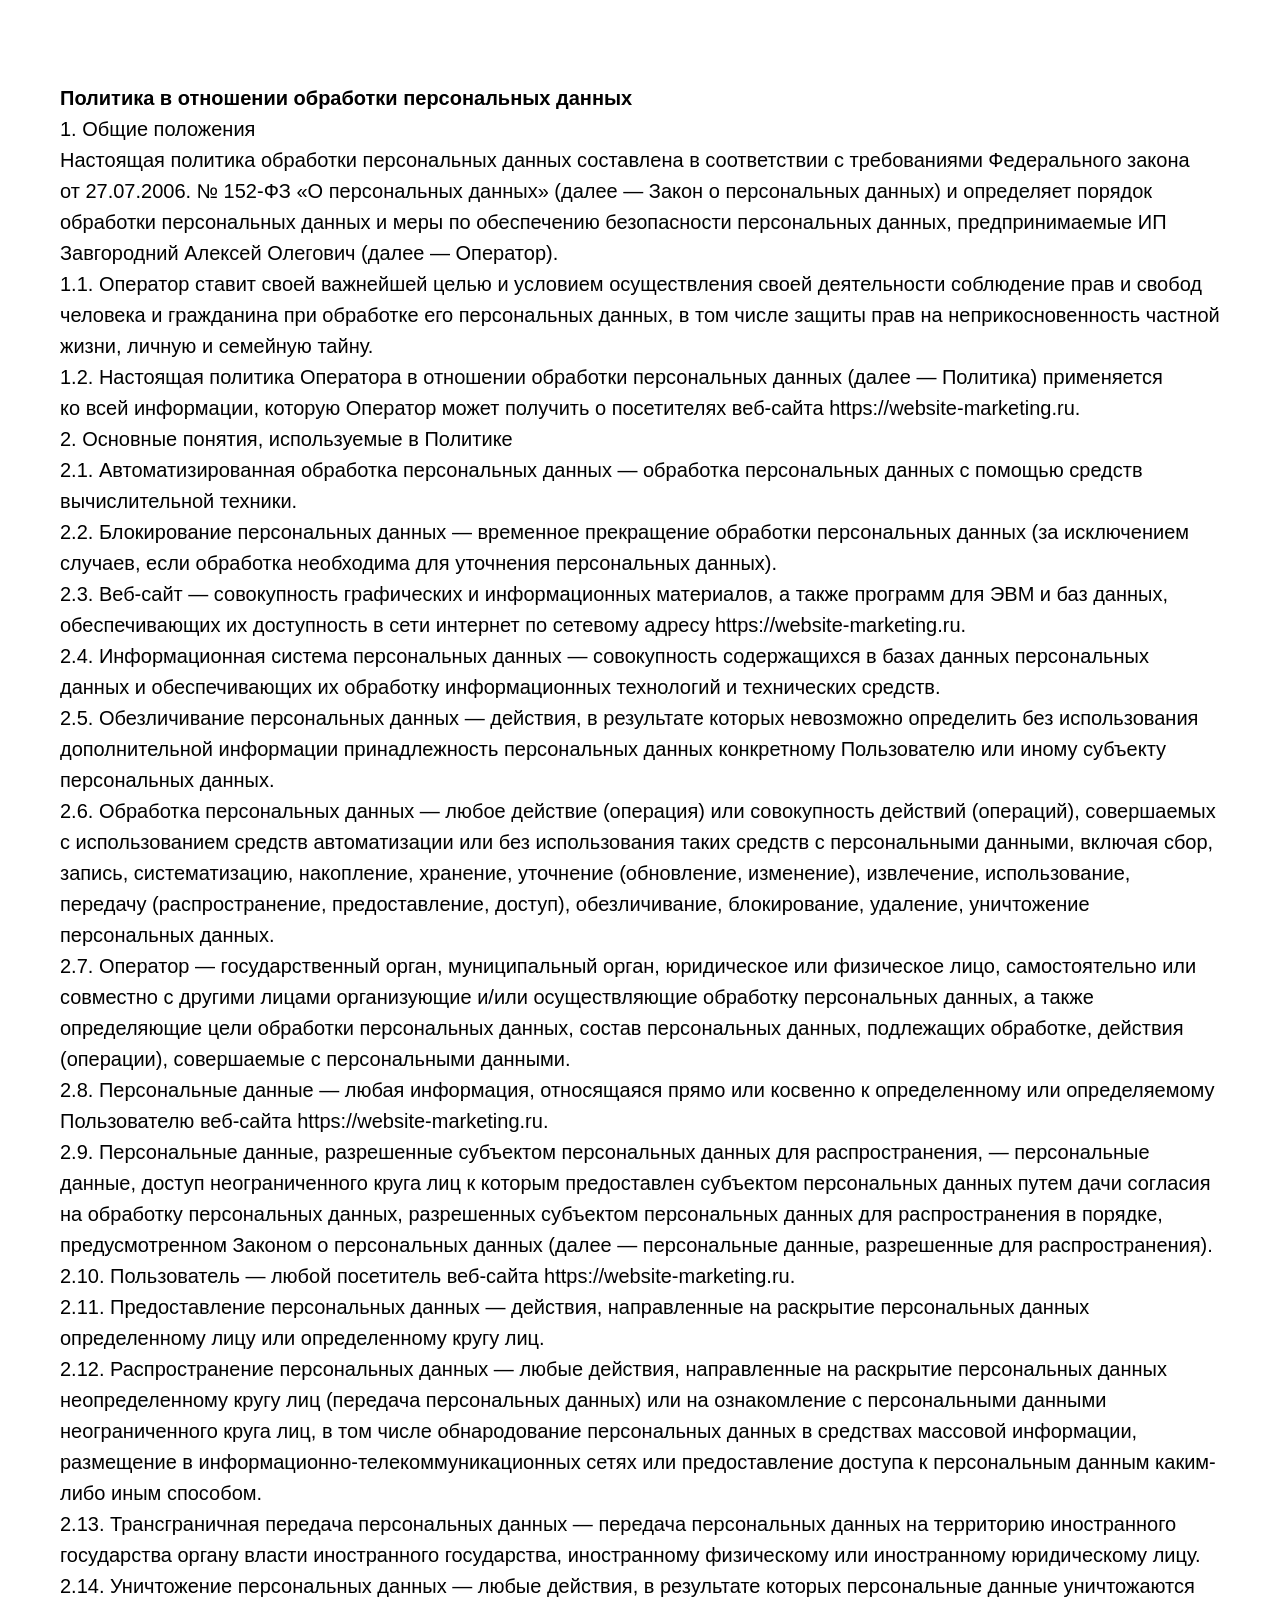
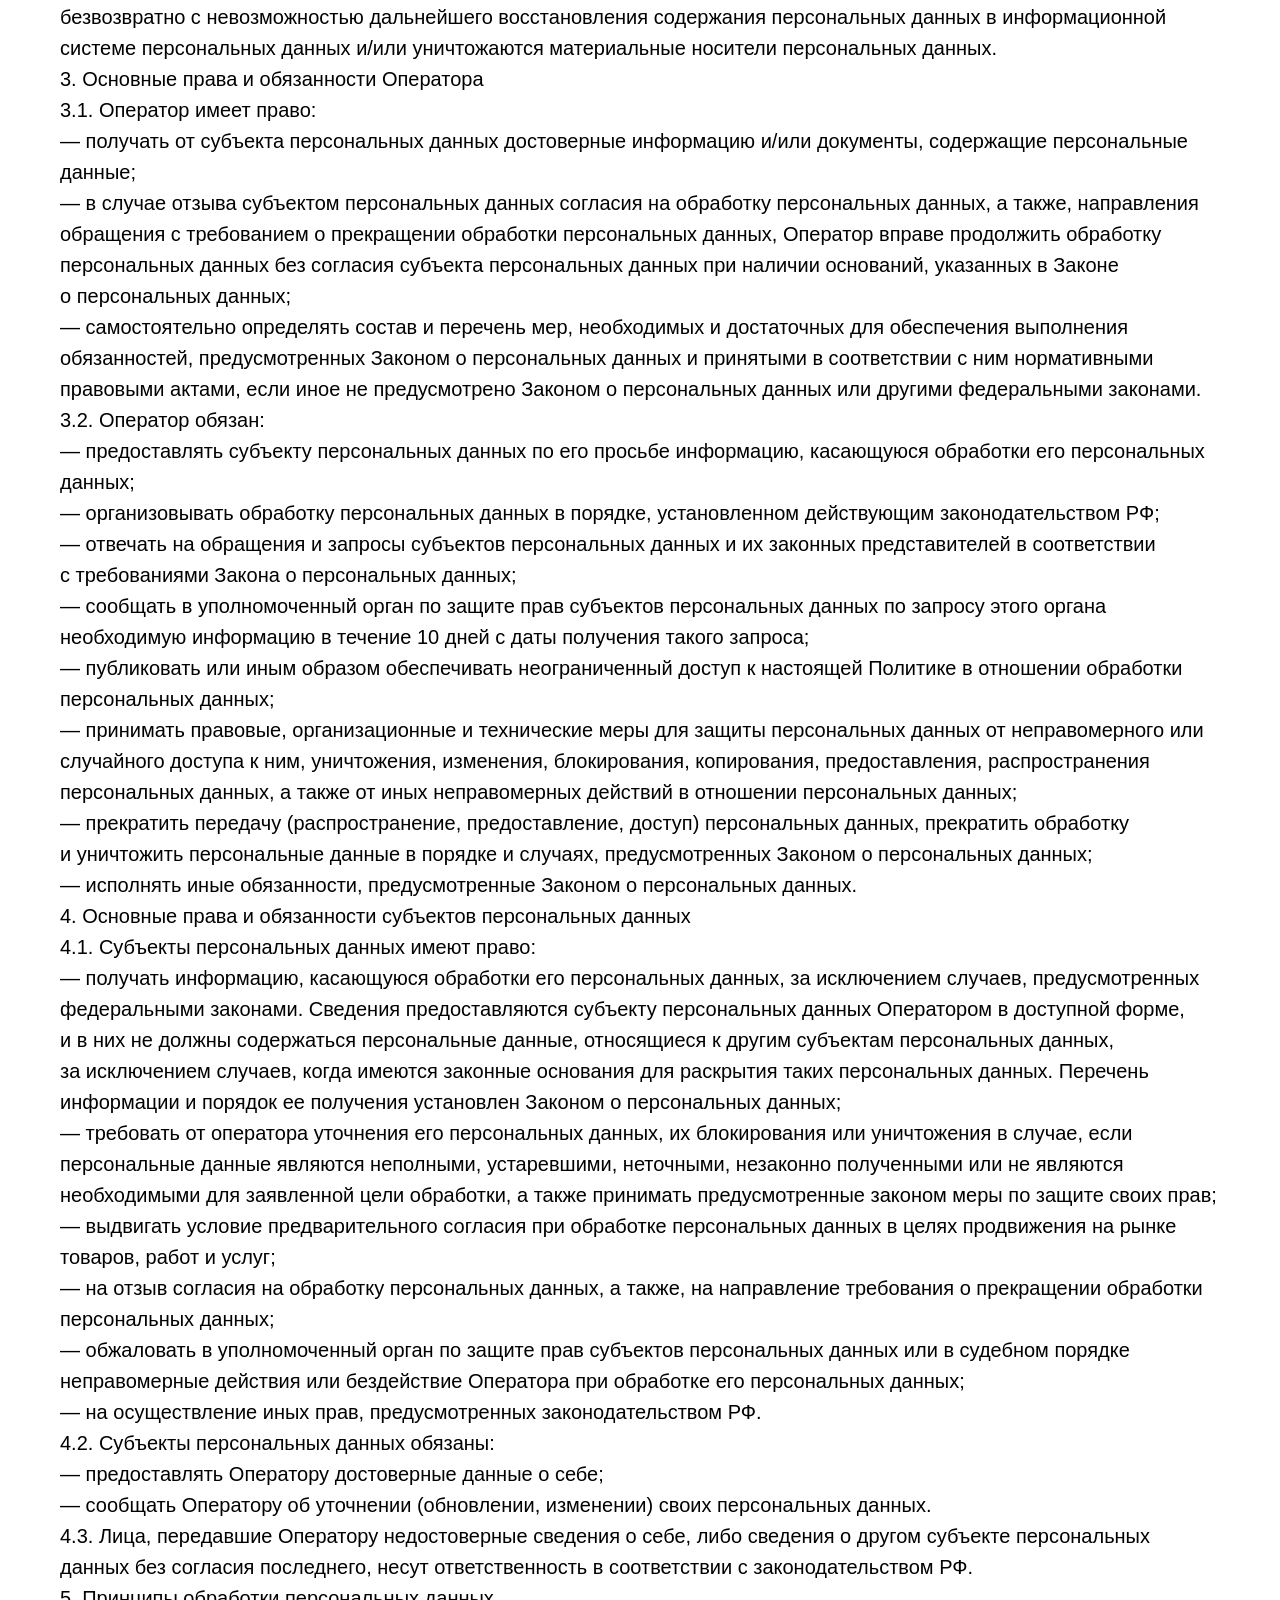
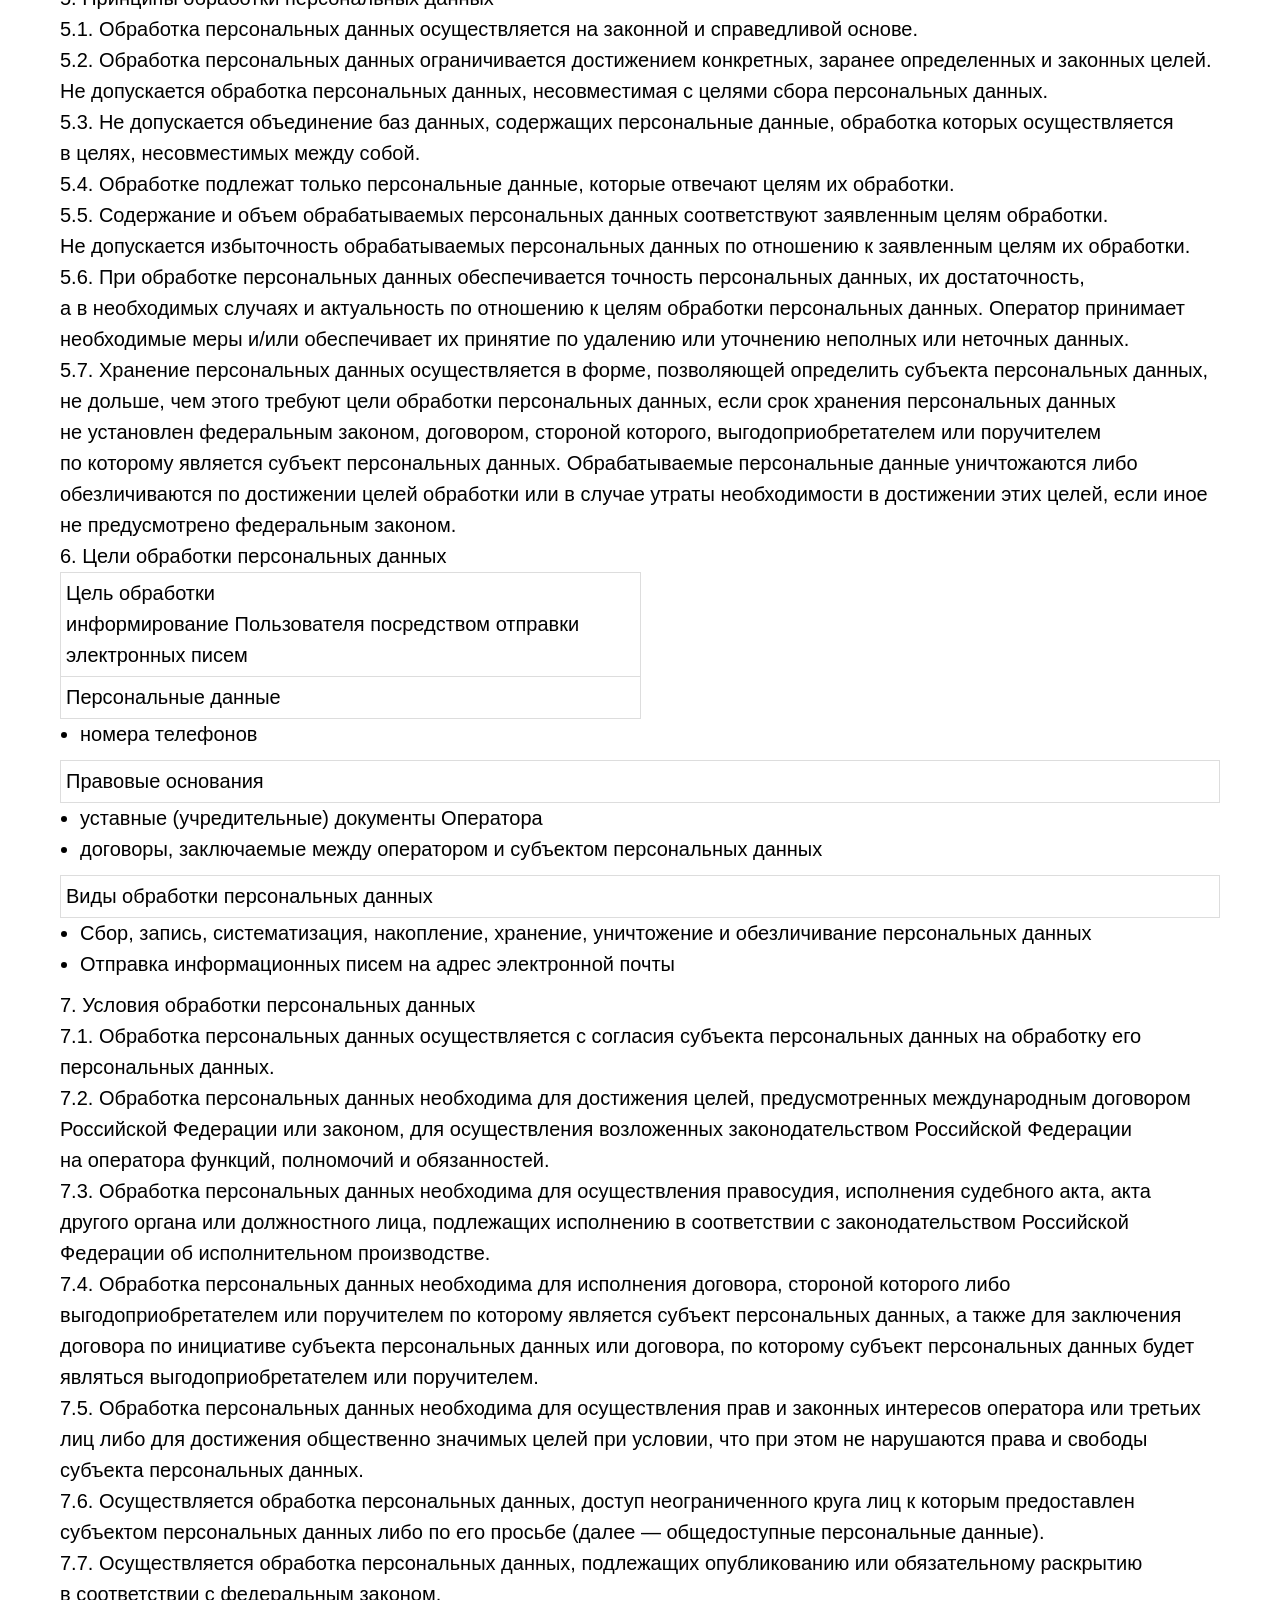
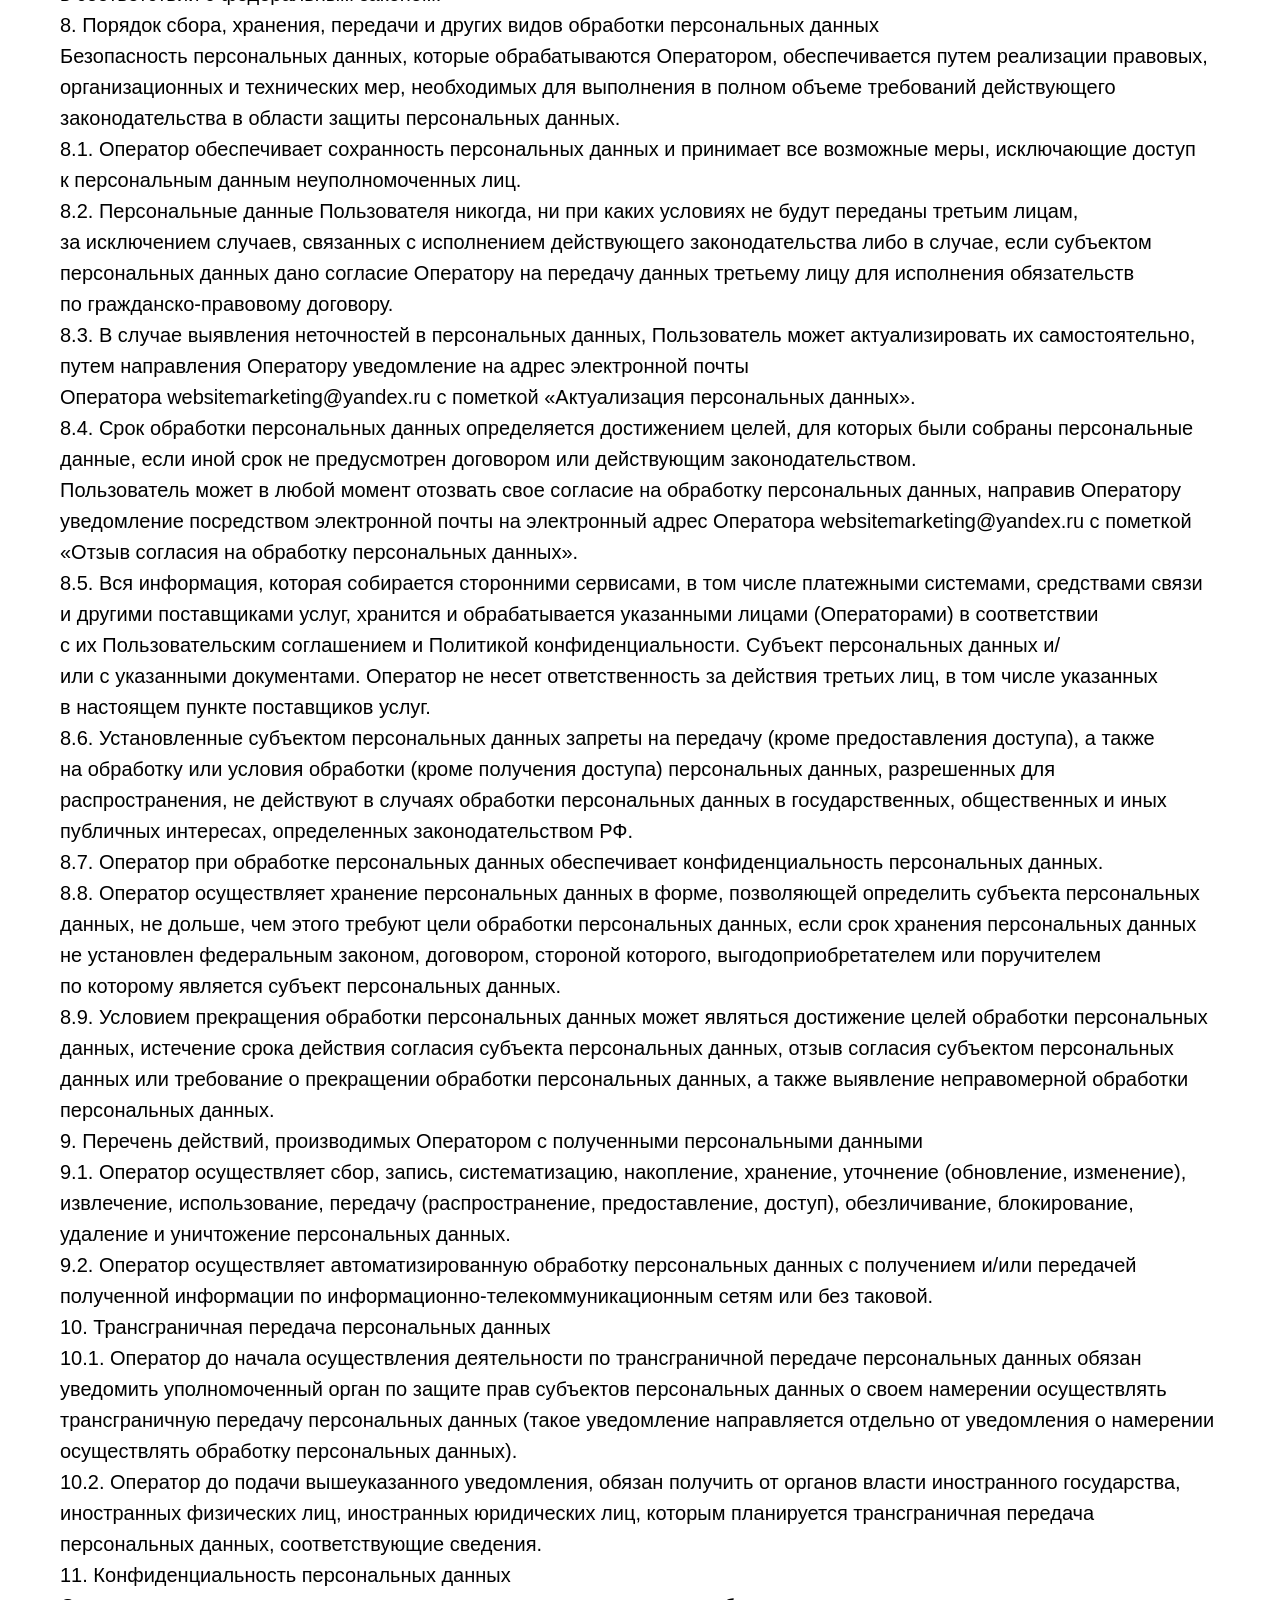
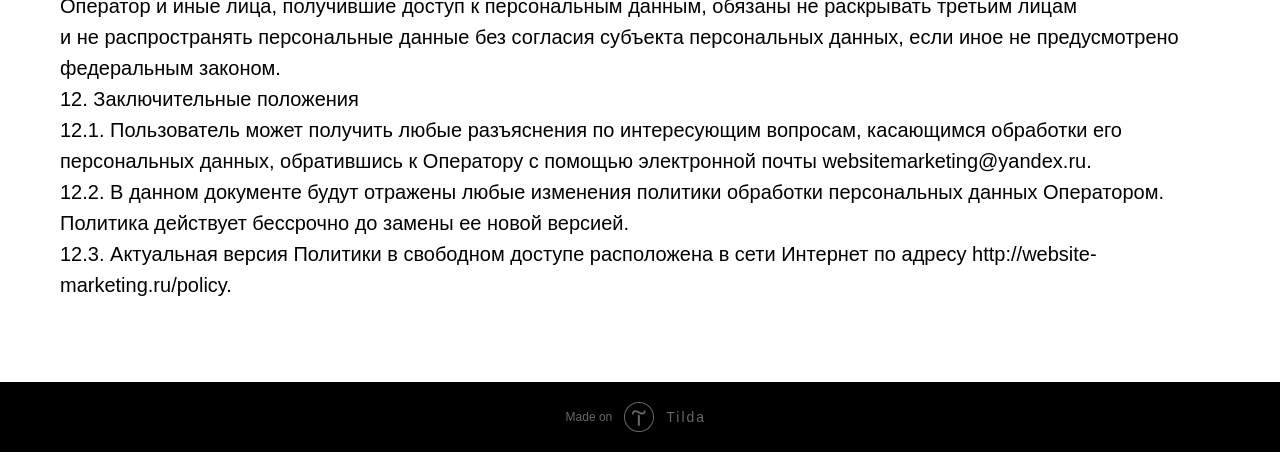
<file: policy.html>
﻿<!DOCTYPE html> <html> <head> <meta charset="utf-8"> <meta http-equiv="Content-Type" content="text/html; charset=utf-8"> <meta name="viewport" content="width=device-width, initial-scale=1.0"> <!--metatextblock--> <title>Политика в отношении обработки персональных данных</title> <meta name="description" content="Политика в отношении обработки персональных данных"> <meta name="keywords" content="автошкола пятигорск, досааф пятигорск, досаф пятигорск, автошкола пятигорск цены, обучение на права, категория в, автошкола, автошкола в пятигорсе, получить права, обучение на права, обучение на права пятигорск"> <meta property="og:url" content="http://website-marketing.ru/policy"> <meta property="og:title" content="Политика в отношении обработки персональных данных"> <meta property="og:description" content="Политика в отношении обработки персональных данных"> <meta property="og:type" content="website"> <link rel="canonical" href="policy.html"> <!--/metatextblock--> <meta name="format-detection" content="telephone=no"> <meta http-equiv="x-dns-prefetch-control" content="on"> <link rel="dns-prefetch" href="https://ws.tildacdn.com"> <link rel="dns-prefetch" href="index-1.htm"> <link rel="shortcut icon" href="tild6132-6537-4662-b536-633032636136/favicon_1.ico" type="image/x-icon"> <!-- Assets --> <script src="js/tilda-fallback-1.0.min.js" async="" charset="utf-8"></script> <link rel="stylesheet" href="css/tilda-grid-3.0.min.css" type="text/css" media="all" onerror="this.loaderr='y';"> <link rel="stylesheet" href="ws/project203442/tilda-blocks-page6268170.min.css?t=1771273571" type="text/css" media="all" onerror="this.loaderr='y';"> <link rel="stylesheet" href="css/quill-table.min.css" type="text/css" media="all" onerror="this.loaderr='y';"> <script nomodule="" src="js/tilda-polyfill-1.0.min.js" charset="utf-8"></script> <script type="text/javascript">function t_onReady(func) {if(document.readyState!='loading') {func();} else {document.addEventListener('DOMContentLoaded',func);}}
function t_onFuncLoad(funcName,okFunc,time) {if(typeof window[funcName]==='function') {okFunc();} else {setTimeout(function() {t_onFuncLoad(funcName,okFunc,time);},(time||100));}}</script> <script src="js/tilda-scripts-3.0.min.js" charset="utf-8" defer="" onerror="this.loaderr='y';"></script> <script src="ws/project203442/tilda-blocks-page6268170.min.js?t=1771273571" charset="utf-8" async="" onerror="this.loaderr='y';"></script> <script src="js/tilda-lazyload-1.0.min.js" charset="utf-8" async="" onerror="this.loaderr='y';"></script> <script src="js/tilda-events-1.0.min.js" charset="utf-8" async="" onerror="this.loaderr='y';"></script> <script type="text/javascript">window.dataLayer=window.dataLayer||[];</script> <script type="text/javascript">(function() {if((/bot|google|yandex|baidu|bing|msn|duckduckbot|teoma|slurp|crawler|spider|robot|crawling|facebook/i.test(navigator.userAgent))===false&&typeof(sessionStorage)!='undefined'&&sessionStorage.getItem('visited')!=='y'&&document.visibilityState){var style=document.createElement('style');style.type='text/css';style.innerHTML='@media screen and (min-width: 980px) {.t-records {opacity: 0;}.t-records_animated {-webkit-transition: opacity ease-in-out .2s;-moz-transition: opacity ease-in-out .2s;-o-transition: opacity ease-in-out .2s;transition: opacity ease-in-out .2s;}.t-records.t-records_visible {opacity: 1;}}';document.getElementsByTagName('head')[0].appendChild(style);function t_setvisRecs(){var alr=document.querySelectorAll('.t-records');Array.prototype.forEach.call(alr,function(el) {el.classList.add("t-records_animated");});setTimeout(function() {Array.prototype.forEach.call(alr,function(el) {el.classList.add("t-records_visible");});sessionStorage.setItem("visited","y");},400);}
document.addEventListener('DOMContentLoaded',t_setvisRecs);}})();</script></head> <body class="t-body" style="margin:0;"> <!--allrecords--> <div id="allrecords" class="t-records" data-hook="blocks-collection-content-node" data-tilda-project-id="203442" data-tilda-page-id="6268170" data-tilda-page-alias="policy" data-tilda-formskey="36bc69a97f8041375997979e5f9d4bdc" data-tilda-lazy="yes" data-tilda-root-zone="com" data-tilda-project-country="RU"> <div id="rec111287409" class="r t-rec t-rec_pt_75 t-rec_pb_75" style="padding-top:75px;padding-bottom:75px; " data-record-type="106"> <!-- T004 --> <div class="t004"> <div class="t-container "> <div class="t-col t-col_12 "> <div field="text" class="t-text t-text_md "><strong>Политика в&nbsp;отношении обработки персональных данных</strong><br>1. Общие положения<br>Настоящая политика обработки персональных данных составлена в&nbsp;соответствии с&nbsp;требованиями Федерального закона от&nbsp;27.07.2006. №&nbsp;152-ФЗ «О&nbsp;персональных данных» (далее&nbsp;— Закон о&nbsp;персональных данных) и&nbsp;определяет порядок обработки персональных данных и&nbsp;меры по&nbsp;обеспечению безопасности персональных данных, предпринимаемые&nbsp;ИП Завгородний Алексей Олегович&nbsp;(далее&nbsp;— Оператор).<br>1.1. Оператор ставит своей важнейшей целью и&nbsp;условием осуществления своей деятельности соблюдение прав и&nbsp;свобод человека и&nbsp;гражданина при обработке его персональных данных, в&nbsp;том числе защиты прав на&nbsp;неприкосновенность частной жизни, личную и&nbsp;семейную тайну.<br>1.2. Настоящая политика Оператора в&nbsp;отношении обработки персональных данных (далее&nbsp;— Политика) применяется ко&nbsp;всей информации, которую Оператор может получить о&nbsp;посетителях веб-сайта&nbsp;https://website-marketing.ru.<br>2. Основные понятия, используемые в&nbsp;Политике<br>2.1. Автоматизированная обработка персональных данных&nbsp;— обработка персональных данных с&nbsp;помощью средств вычислительной техники.<br>2.2. Блокирование персональных данных&nbsp;— временное прекращение обработки персональных данных (за&nbsp;исключением случаев, если обработка необходима для уточнения персональных данных).<br>2.3. Веб-сайт&nbsp;— совокупность графических и&nbsp;информационных материалов, а&nbsp;также программ для ЭВМ и&nbsp;баз данных, обеспечивающих их&nbsp;доступность в&nbsp;сети интернет по&nbsp;сетевому адресу&nbsp;https://website-marketing.ru.<br>2.4. Информационная система персональных данных&nbsp;— совокупность содержащихся в&nbsp;базах данных персональных данных и&nbsp;обеспечивающих их&nbsp;обработку информационных технологий и&nbsp;технических средств.<br>2.5. Обезличивание персональных данных&nbsp;— действия, в&nbsp;результате которых невозможно определить без использования дополнительной информации принадлежность персональных данных конкретному Пользователю или иному субъекту персональных данных.<br>2.6. Обработка персональных данных&nbsp;— любое действие (операция) или совокупность действий (операций), совершаемых с&nbsp;использованием средств автоматизации или без использования таких средств с&nbsp;персональными данными, включая сбор, запись, систематизацию, накопление, хранение, уточнение (обновление, изменение), извлечение, использование, передачу (распространение, предоставление, доступ), обезличивание, блокирование, удаление, уничтожение персональных данных.<br>2.7. Оператор&nbsp;— государственный орган, муниципальный орган, юридическое или физическое лицо, самостоятельно или совместно с&nbsp;другими лицами организующие и/или&nbsp;осуществляющие обработку персональных данных, а&nbsp;также определяющие цели обработки персональных данных, состав персональных данных, подлежащих обработке, действия (операции), совершаемые с&nbsp;персональными данными.<br>2.8. Персональные данные&nbsp;— любая информация, относящаяся прямо или косвенно к&nbsp;определенному или определяемому Пользователю веб-сайта&nbsp;https://website-marketing.ru.<br>2.9. Персональные данные, разрешенные субъектом персональных данных для распространения,&nbsp;— персональные данные, доступ неограниченного круга лиц к&nbsp;которым предоставлен субъектом персональных данных путем дачи согласия на&nbsp;обработку персональных данных, разрешенных субъектом персональных данных для распространения в&nbsp;порядке, предусмотренном Законом о&nbsp;персональных данных (далее&nbsp;— персональные данные, разрешенные для распространения).<br>2.10. Пользователь&nbsp;— любой посетитель веб-сайта&nbsp;https://website-marketing.ru.<br>2.11. Предоставление персональных данных&nbsp;— действия, направленные на&nbsp;раскрытие персональных данных определенному лицу или определенному кругу лиц.<br>2.12. Распространение персональных данных&nbsp;— любые действия, направленные на&nbsp;раскрытие персональных данных неопределенному кругу лиц (передача персональных данных) или на&nbsp;ознакомление с&nbsp;персональными данными неограниченного круга лиц, в&nbsp;том числе обнародование персональных данных в&nbsp;средствах массовой информации, размещение в&nbsp;информационно-телекоммуникационных сетях или предоставление доступа к&nbsp;персональным данным каким-либо иным способом.<br>2.13. Трансграничная передача персональных данных&nbsp;— передача персональных данных на&nbsp;территорию иностранного государства органу власти иностранного государства, иностранному физическому или иностранному юридическому лицу.<br>2.14. Уничтожение персональных данных&nbsp;— любые действия, в&nbsp;результате которых персональные данные уничтожаются безвозвратно с&nbsp;невозможностью дальнейшего восстановления содержания персональных данных в&nbsp;информационной системе персональных данных и/или&nbsp;уничтожаются материальные носители персональных данных.<br>3. Основные права и&nbsp;обязанности Оператора<br>3.1. Оператор имеет право:<br>—&nbsp;получать от&nbsp;субъекта персональных данных достоверные информацию и/или&nbsp;документы, содержащие персональные данные;<br>—&nbsp;в&nbsp;случае отзыва субъектом персональных данных согласия на&nbsp;обработку персональных данных, а&nbsp;также, направления обращения с&nbsp;требованием о&nbsp;прекращении обработки персональных данных, Оператор вправе продолжить обработку персональных данных без согласия субъекта персональных данных при наличии оснований, указанных в&nbsp;Законе о&nbsp;персональных данных;<br>—&nbsp;самостоятельно определять состав и&nbsp;перечень мер, необходимых и&nbsp;достаточных для обеспечения выполнения обязанностей, предусмотренных Законом о&nbsp;персональных данных и&nbsp;принятыми в&nbsp;соответствии с&nbsp;ним нормативными правовыми актами, если иное не&nbsp;предусмотрено Законом о&nbsp;персональных данных или другими федеральными законами.<br>3.2. Оператор обязан:<br>—&nbsp;предоставлять субъекту персональных данных по&nbsp;его просьбе информацию, касающуюся обработки его персональных данных;<br>—&nbsp;организовывать обработку персональных данных в&nbsp;порядке, установленном действующим законодательством&nbsp;РФ;<br>—&nbsp;отвечать на&nbsp;обращения и&nbsp;запросы субъектов персональных данных и&nbsp;их&nbsp;законных представителей в&nbsp;соответствии с&nbsp;требованиями Закона о&nbsp;персональных данных;<br>—&nbsp;сообщать в&nbsp;уполномоченный орган по&nbsp;защите прав субъектов персональных данных по&nbsp;запросу этого органа необходимую информацию в&nbsp;течение 10&nbsp;дней с&nbsp;даты получения такого запроса;<br>—&nbsp;публиковать или иным образом обеспечивать неограниченный доступ к&nbsp;настоящей Политике в&nbsp;отношении обработки персональных данных;<br>—&nbsp;принимать правовые, организационные и&nbsp;технические меры для защиты персональных данных от&nbsp;неправомерного или случайного доступа к&nbsp;ним, уничтожения, изменения, блокирования, копирования, предоставления, распространения персональных данных, а&nbsp;также от&nbsp;иных неправомерных действий в&nbsp;отношении персональных данных;<br>—&nbsp;прекратить передачу (распространение, предоставление, доступ) персональных данных, прекратить обработку и&nbsp;уничтожить персональные данные в&nbsp;порядке и&nbsp;случаях, предусмотренных Законом о&nbsp;персональных данных;<br>—&nbsp;исполнять иные обязанности, предусмотренные Законом о&nbsp;персональных данных.<br>4. Основные права и&nbsp;обязанности субъектов персональных данных<br>4.1. Субъекты персональных данных имеют право:<br>—&nbsp;получать информацию, касающуюся обработки его персональных данных, за&nbsp;исключением случаев, предусмотренных федеральными законами. Сведения предоставляются субъекту персональных данных Оператором в&nbsp;доступной форме, и&nbsp;в&nbsp;них не&nbsp;должны содержаться персональные данные, относящиеся к&nbsp;другим субъектам персональных данных, за&nbsp;исключением случаев, когда имеются законные основания для раскрытия таких персональных данных. Перечень информации и&nbsp;порядок ее&nbsp;получения установлен Законом о&nbsp;персональных данных;<br>—&nbsp;требовать от&nbsp;оператора уточнения его персональных данных, их&nbsp;блокирования или уничтожения в&nbsp;случае, если персональные данные являются неполными, устаревшими, неточными, незаконно полученными или не&nbsp;являются необходимыми для заявленной цели обработки, а&nbsp;также принимать предусмотренные законом меры по&nbsp;защите своих прав;<br>—&nbsp;выдвигать условие предварительного согласия при обработке персональных данных в&nbsp;целях продвижения на&nbsp;рынке товаров, работ и&nbsp;услуг;<br>—&nbsp;на&nbsp;отзыв согласия на&nbsp;обработку персональных данных, а&nbsp;также, на&nbsp;направление требования о&nbsp;прекращении обработки персональных данных;<br>—&nbsp;обжаловать в&nbsp;уполномоченный орган по&nbsp;защите прав субъектов персональных данных или в&nbsp;судебном порядке неправомерные действия или бездействие Оператора при обработке его персональных данных;<br>—&nbsp;на&nbsp;осуществление иных прав, предусмотренных законодательством&nbsp;РФ.<br>4.2. Субъекты персональных данных обязаны:<br>—&nbsp;предоставлять Оператору достоверные данные о&nbsp;себе;<br>—&nbsp;сообщать Оператору об&nbsp;уточнении (обновлении, изменении) своих персональных данных.<br>4.3. Лица, передавшие Оператору недостоверные сведения о&nbsp;себе, либо сведения о&nbsp;другом субъекте персональных данных без согласия последнего, несут ответственность в&nbsp;соответствии с&nbsp;законодательством&nbsp;РФ.<br>5. Принципы обработки персональных данных<br>5.1. Обработка персональных данных осуществляется на&nbsp;законной и&nbsp;справедливой основе.<br>5.2. Обработка персональных данных ограничивается достижением конкретных, заранее определенных и&nbsp;законных целей. Не&nbsp;допускается обработка персональных данных, несовместимая с&nbsp;целями сбора персональных данных.<br>5.3. Не&nbsp;допускается объединение баз данных, содержащих персональные данные, обработка которых осуществляется в&nbsp;целях, несовместимых между собой.<br>5.4. Обработке подлежат только персональные данные, которые отвечают целям их&nbsp;обработки.<br>5.5. Содержание и&nbsp;объем обрабатываемых персональных данных соответствуют заявленным целям обработки. Не&nbsp;допускается избыточность обрабатываемых персональных данных по&nbsp;отношению к&nbsp;заявленным целям их&nbsp;обработки.<br>5.6. При обработке персональных данных обеспечивается точность персональных данных, их&nbsp;достаточность, а&nbsp;в&nbsp;необходимых случаях и&nbsp;актуальность по&nbsp;отношению к&nbsp;целям обработки персональных данных. Оператор принимает необходимые меры и/или&nbsp;обеспечивает их&nbsp;принятие по&nbsp;удалению или уточнению неполных или неточных данных.<br>5.7. Хранение персональных данных осуществляется в&nbsp;форме, позволяющей определить субъекта персональных данных, не&nbsp;дольше, чем этого требуют цели обработки персональных данных, если срок хранения персональных данных не&nbsp;установлен федеральным законом, договором, стороной которого, выгодоприобретателем или поручителем по&nbsp;которому является субъект персональных данных. Обрабатываемые персональные данные уничтожаются либо обезличиваются по&nbsp;достижении целей обработки или в&nbsp;случае утраты необходимости в&nbsp;достижении этих целей, если иное не&nbsp;предусмотрено федеральным законом.<br>6. Цели обработки персональных данных<br><div class="quill-table__wrapper"><table class="quill-table__table"><colgroup><col width="50.00%"><col width="50.00%"></colgroup><tbody><tr data-row="1"><td class="quill-table__cell" data-row="1" rowspan="1" colspan="1"><p class="quill-table__cell-line" data-row="1" data-cell="1" data-rowspan="1" data-colspan="1">Цель обработки</p><p class="quill-table__cell-line" data-row="1" data-cell="1" data-rowspan="1" data-colspan="1">информирование Пользователя посредством отправки электронных писем</p></td></tr><tr data-row="2"><td class="quill-table__cell" data-row="2" rowspan="1" colspan="1"><p class="quill-table__cell-line" data-row="2" data-cell="1" data-rowspan="1" data-colspan="1">Персональные данные</p></td></tr></tbody></table></div><ul><li data-list="bullet">номера телефонов</li></ul><div class="quill-table__wrapper"><table class="quill-table__table"><tbody><tr data-row="3"><td class="quill-table__cell" data-row="3" rowspan="1" colspan="1"><p class="quill-table__cell-line" data-row="3" data-cell="1" data-rowspan="1" data-colspan="1">Правовые основания</p></td></tr></tbody></table></div><ul><li data-list="bullet">уставные (учредительные) документы Оператора</li><li data-list="bullet">договоры, заключаемые между оператором и&nbsp;субъектом персональных данных</li></ul><div class="quill-table__wrapper"><table class="quill-table__table"><tbody><tr data-row="4"><td class="quill-table__cell" data-row="4" rowspan="1" colspan="1"><p class="quill-table__cell-line" data-row="4" data-cell="1" data-rowspan="1" data-colspan="1">Виды обработки персональных данных</p></td></tr></tbody></table></div><ul><li data-list="bullet">Сбор, запись, систематизация, накопление, хранение, уничтожение и&nbsp;обезличивание персональных данных</li><li data-list="bullet">Отправка информационных писем на&nbsp;адрес электронной почты</li></ul>7. Условия обработки персональных данных<br>7.1. Обработка персональных данных осуществляется с&nbsp;согласия субъекта персональных данных на&nbsp;обработку его персональных данных.<br>7.2. Обработка персональных данных необходима для достижения целей, предусмотренных международным договором Российской Федерации или законом, для осуществления возложенных законодательством Российской Федерации на&nbsp;оператора функций, полномочий и&nbsp;обязанностей.<br>7.3. Обработка персональных данных необходима для осуществления правосудия, исполнения судебного акта, акта другого органа или должностного лица, подлежащих исполнению в&nbsp;соответствии с&nbsp;законодательством Российской Федерации об&nbsp;исполнительном производстве.<br>7.4. Обработка персональных данных необходима для исполнения договора, стороной которого либо выгодоприобретателем или поручителем по&nbsp;которому является субъект персональных данных, а&nbsp;также для заключения договора по&nbsp;инициативе субъекта персональных данных или договора, по&nbsp;которому субъект персональных данных будет являться выгодоприобретателем или поручителем.<br>7.5. Обработка персональных данных необходима для осуществления прав и&nbsp;законных интересов оператора или третьих лиц либо для достижения общественно значимых целей при условии, что при этом не&nbsp;нарушаются права и&nbsp;свободы субъекта персональных данных.<br>7.6. Осуществляется обработка персональных данных, доступ неограниченного круга лиц к&nbsp;которым предоставлен субъектом персональных данных либо по&nbsp;его просьбе (далее&nbsp;— общедоступные персональные данные).<br>7.7. Осуществляется обработка персональных данных, подлежащих опубликованию или обязательному раскрытию в&nbsp;соответствии с&nbsp;федеральным законом.<br>8. Порядок сбора, хранения, передачи и&nbsp;других видов обработки персональных данных<br>Безопасность персональных данных, которые обрабатываются Оператором, обеспечивается путем реализации правовых, организационных и&nbsp;технических мер, необходимых для выполнения в&nbsp;полном объеме требований действующего законодательства в&nbsp;области защиты персональных данных.<br>8.1. Оператор обеспечивает сохранность персональных данных и&nbsp;принимает все возможные меры, исключающие доступ к&nbsp;персональным данным неуполномоченных лиц.<br>8.2. Персональные данные Пользователя никогда, ни&nbsp;при каких условиях не&nbsp;будут переданы третьим лицам, за&nbsp;исключением случаев, связанных с&nbsp;исполнением действующего законодательства либо в&nbsp;случае, если субъектом персональных данных дано согласие Оператору на&nbsp;передачу данных третьему лицу для исполнения обязательств по&nbsp;гражданско-правовому договору.<br>8.3. В&nbsp;случае выявления неточностей в&nbsp;персональных данных, Пользователь может актуализировать их&nbsp;самостоятельно, путем направления Оператору уведомление на&nbsp;адрес электронной почты Оператора&nbsp;websitemarketing@yandex.ru&nbsp;с&nbsp;пометкой «Актуализация персональных данных».<br>8.4. Срок обработки персональных данных определяется достижением целей, для которых были собраны персональные данные, если иной срок не&nbsp;предусмотрен договором или действующим законодательством.<br>Пользователь может в&nbsp;любой момент отозвать свое согласие на&nbsp;обработку персональных данных, направив Оператору уведомление посредством электронной почты на&nbsp;электронный адрес Оператора&nbsp;websitemarketing@yandex.ru&nbsp;с&nbsp;пометкой «Отзыв согласия на&nbsp;обработку персональных данных».<br>8.5. Вся информация, которая собирается сторонними сервисами, в&nbsp;том числе платежными системами, средствами связи и&nbsp;другими поставщиками услуг, хранится и&nbsp;обрабатывается указанными лицами (Операторами) в&nbsp;соответствии с&nbsp;их&nbsp;Пользовательским соглашением и&nbsp;Политикой конфиденциальности. Субъект персональных данных и/или&nbsp;с&nbsp;указанными документами. Оператор не&nbsp;несет ответственность за&nbsp;действия третьих лиц, в&nbsp;том числе указанных в&nbsp;настоящем пункте поставщиков услуг.<br>8.6. Установленные субъектом персональных данных запреты на&nbsp;передачу (кроме предоставления доступа), а&nbsp;также на&nbsp;обработку или условия обработки (кроме получения доступа) персональных данных, разрешенных для распространения, не&nbsp;действуют в&nbsp;случаях обработки персональных данных в&nbsp;государственных, общественных и&nbsp;иных публичных интересах, определенных законодательством&nbsp;РФ.<br>8.7. Оператор при обработке персональных данных обеспечивает конфиденциальность персональных данных.<br>8.8. Оператор осуществляет хранение персональных данных в&nbsp;форме, позволяющей определить субъекта персональных данных, не&nbsp;дольше, чем этого требуют цели обработки персональных данных, если срок хранения персональных данных не&nbsp;установлен федеральным законом, договором, стороной которого, выгодоприобретателем или поручителем по&nbsp;которому является субъект персональных данных.<br>8.9. Условием прекращения обработки персональных данных может являться достижение целей обработки персональных данных, истечение срока действия согласия субъекта персональных данных, отзыв согласия субъектом персональных данных или требование о&nbsp;прекращении обработки персональных данных, а&nbsp;также выявление неправомерной обработки персональных данных.<br>9. Перечень действий, производимых Оператором с&nbsp;полученными персональными данными<br>9.1. Оператор осуществляет сбор, запись, систематизацию, накопление, хранение, уточнение (обновление, изменение), извлечение, использование, передачу (распространение, предоставление, доступ), обезличивание, блокирование, удаление и&nbsp;уничтожение персональных данных.<br>9.2. Оператор осуществляет автоматизированную обработку персональных данных с&nbsp;получением и/или&nbsp;передачей полученной информации по&nbsp;информационно-телекоммуникационным сетям или без таковой.<br>10. Трансграничная передача персональных данных<br>10.1. Оператор до&nbsp;начала осуществления деятельности по&nbsp;трансграничной передаче персональных данных обязан уведомить уполномоченный орган по&nbsp;защите прав субъектов персональных данных о&nbsp;своем намерении осуществлять трансграничную передачу персональных данных (такое уведомление направляется отдельно от&nbsp;уведомления о&nbsp;намерении осуществлять обработку персональных данных).<br>10.2. Оператор до&nbsp;подачи вышеуказанного уведомления, обязан получить от&nbsp;органов власти иностранного государства, иностранных физических лиц, иностранных юридических лиц, которым планируется трансграничная передача персональных данных, соответствующие сведения.<br>11. Конфиденциальность персональных данных<br>Оператор и&nbsp;иные лица, получившие доступ к&nbsp;персональным данным, обязаны не&nbsp;раскрывать третьим лицам и&nbsp;не&nbsp;распространять персональные данные без согласия субъекта персональных данных, если иное не&nbsp;предусмотрено федеральным законом.<br>12. Заключительные положения<br>12.1. Пользователь может получить любые разъяснения по&nbsp;интересующим вопросам, касающимся обработки его персональных данных, обратившись к&nbsp;Оператору с&nbsp;помощью электронной почты&nbsp;websitemarketing@yandex.ru.<br>12.2. В&nbsp;данном документе будут отражены любые изменения политики обработки персональных данных Оператором. Политика действует бессрочно до&nbsp;замены ее&nbsp;новой версией.<br>12.3. Актуальная версия Политики в&nbsp;свободном доступе расположена в&nbsp;сети Интернет по&nbsp;адресу&nbsp;http://website-marketing.ru/policy.</div> </div> </div> </div> </div> </div> <!--/allrecords--> <!-- Tilda copyright. Don't remove this line --><div class="t-tildalabel " id="tildacopy" data-tilda-sign="203442#6268170"><a href="https://tilda.cc/" class="t-tildalabel__link"><div class="t-tildalabel__wrapper"><div class="t-tildalabel__txtleft">Made on </div><div class="t-tildalabel__wrapimg"><img src="img/tildacopy.png" class="t-tildalabel__img" fetchpriority="low" alt=""></div><div class="t-tildalabel__txtright">Tilda</div></div></a></div> <!-- Stat --> <!-- Yandex.Metrika counter 44649112 --> <script type="text/javascript" data-tilda-cookie-type="analytics">setTimeout(function(){(function(m,e,t,r,i,k,a){m[i]=m[i]||function(){(m[i].a=m[i].a||[]).push(arguments)};m[i].l=1*new Date();k=e.createElement(t),a=e.getElementsByTagName(t)[0],k.async=1,k.src=r,a.parentNode.insertBefore(k,a)})(window,document,"script","https://mc.yandex.ru/metrika/tag.js","ym");window.mainMetrikaId='44649112';ym(window.mainMetrikaId,"init",{clickmap:true,trackLinks:true,accurateTrackBounce:true,webvisor:true,params:{__ym:{"ymCms":{"cms":"tilda","cmsVersion":"1.0"}}},ecommerce:"dataLayer"});},2000);</script> <noscript><div><img src="watch/44649112" style="position:absolute; left:-9999px;" alt=""></div></noscript> <!-- /Yandex.Metrika counter --> <script type="text/javascript">if(!window.mainTracker) {window.mainTracker='tilda';}
setTimeout(function(){(function(d,w,k,o,g) {var n=d.getElementsByTagName(o)[0],s=d.createElement(o),f=function(){n.parentNode.insertBefore(s,n);};s.type="text/javascript";s.async=true;s.key=k;s.id="tildastatscript";s.src=g;if(w.opera=="[object Opera]") {d.addEventListener("DOMContentLoaded",f,false);} else {f();}})(document,window,'5a855112bcc07fb047698eacac966d8b','script','https://static.tildacdn.com/js/tilda-stat-1.0.min.js');},2000);</script> </body> </html>
</file>
<file: css/tilda-grid-3.0.min.css>
*,*:before,*:after{-webkit-box-sizing:content-box;-moz-box-sizing:content-box;box-sizing:content-box}div,span,h1,h2,h3,h4,h5,h6,p,blockquote,pre,a,code,img,b,u,i,center,table,tr,th,td,video{margin:0;padding:0;border:0}sup{line-height:0;font-size:smaller;vertical-align:super}sub{line-height:0;font-size:smaller;vertical-align:sub}.t-clear{clear:both}.t-row{margin:0}.t-container{margin-left:auto;margin-right:auto;width:100%;max-width:1200px;padding:0}.t-container.flexx{display:-webkit-box;display:-moz-box;display:-ms-flexbox;display:-webkit-flex;display:flex}.t-container_flex{display:-webkit-box;display:-moz-box;display:-ms-flexbox;display:-webkit-flex;display:flex}.t-container_100{width:100%;padding:0}.t-container_10{margin-left:auto;margin-right:auto;width:100%;max-width:1000px;padding:0}.t-container_8{margin-left:auto;margin-right:auto;width:100%;max-width:800px;padding:0}.t-container:before,.t-container:after,.t-container_10:before,.t-container_10:after,.t-container_8:before,.t-container_8:after,.t-container_100:before,.t-container_100:after{display:table;content:" ";width:0}.t-container:after,.t-container_10:after,.t-container_8:after,.t-container_100:after{clear:both}.t-col{display:inline;float:left;margin-left:20px;margin-right:20px;width:100%}.t-col.flexx{align-items:stretch;height:inherit;margin-top:auto;margin-bottom:auto}.t-col_flex{align-items:stretch;height:inherit;margin-top:auto;margin-bottom:auto}.t-col_1{max-width:60px}.t-col_2{max-width:160px}.t-col_3{max-width:260px}.t-col_4{max-width:360px}.t-col_5{max-width:460px}.t-col_6{max-width:560px}.t-col_7{max-width:660px}.t-col_8{max-width:760px}.t-col_9{max-width:860px}.t-col_10{max-width:960px}.t-col_11{max-width:1060px}.t-col_12{max-width:1160px}.t-col_100{max-width:100vw}.t-prefix_1{padding-left:100px}.t-prefix_2{padding-left:200px}.t-prefix_3{padding-left:300px}.t-prefix_4{padding-left:400px}.t-prefix_5{padding-left:500px}.t-prefix_6{padding-left:600px}.t-prefix_7{padding-left:700px}.t-prefix_8{padding-left:800px}.t-prefix_9{padding-left:900px}.t-prefix_10{padding-left:1000px}.t-prefix_11{padding-left:1100px}.t-prefix_12{padding-left:1200px}.t-width{width:100%}.t-width_1{max-width:60px}.t-width_2{max-width:160px}.t-width_3{max-width:260px}.t-width_4{max-width:360px}.t-width_5{max-width:460px}.t-width_6{max-width:560px}.t-width_7{max-width:660px}.t-width_8{max-width:760px}.t-width_9{max-width:860px}.t-width_10{max-width:960px}.t-width_11{max-width:1060px}.t-width_12{max-width:1160px}.t-width_100{max-width:100%}.t-cell{display:table-cell;vertical-align:middle;height:100%;margin-left:0;margin-right:0}.t-cell_25{width:25vw}.t-cell_33{width:33.3333333vw}.t-cell_50{width:50vw}.t-cell_100{width:100vw}@media screen and (max-width:1200px){.t-container{max-width:960px;padding:0}.t-container_10{max-width:780px}.t-container_8{max-width:640px}.t-col{display:inline;float:left;margin-left:10px;margin-right:10px;width:100%}.t-col_1{max-width:60px}.t-col_2{max-width:140px}.t-col_3{max-width:220px}.t-col_4{max-width:300px}.t-col_5{max-width:380px}.t-col_6{max-width:460px}.t-col_7{max-width:540px}.t-col_8{max-width:620px}.t-col_9{max-width:700px}.t-col_10{max-width:780px}.t-col_11{max-width:860px}.t-col_12{max-width:940px}.t-prefix_1{padding-left:80px}.t-prefix_2{padding-left:160px}.t-prefix_3{padding-left:240px}.t-prefix_4{padding-left:320px}.t-prefix_5{padding-left:400px}.t-prefix_6{padding-left:480px}.t-prefix_7{padding-left:560px}.t-prefix_8{padding-left:640px}.t-prefix_9{padding-left:720px}.t-prefix_10{padding-left:800px}.t-prefix_11{padding-left:880px}.t-prefix_12{padding-left:960px}.t-width_1{max-width:60px}.t-width_2{max-width:140px}.t-width_3{max-width:220px}.t-width_4{max-width:300px}.t-width_5{max-width:380px}.t-width_6{max-width:460px}.t-width_7{max-width:540px}.t-width_8{max-width:620px}.t-width_9{max-width:700px}.t-width_10{max-width:780px}.t-width_11{max-width:860px}.t-width_12{max-width:940px}.t-width_100{max-width:100%}}@media screen and (max-width:960px){.t-container{max-width:640px}.t-container.flexx{display:block}.t-container_flex{display:block}.t-col{display:block;float:none;padding-left:20px;padding-right:20px;margin:0;width:100%;max-width:100%;box-sizing:border-box}.t-col_1,.t-col_2,.t-col_3,.t-col_4,.t-col_5,.t-col_6,.t-col_7,.t-col_8,.t-col_9,.t-col_10,.t-col_11,.t-col_12{width:100%;max-width:100%}.t-prefix_1,.t-prefix_2,.t-prefix_3,.t-prefix_4,.t-prefix_5,.t-prefix_6,.t-prefix_7,.t-prefix_8,.t-prefix_9,.t-prefix_10,.t-prefix_11,.t-prefix_12{padding-left:none}}
</file>
<file: ws/project203442/tilda-blocks-page6268170.min.css>
.csssize{height:4305px}#allrecords .r,body{--t-headline-font:'OpinionPro',Arial,sans-serif;--t-text-font:'OpinionPro',Arial,sans-serif}.t-body{margin:0px}#allrecords,body{background-color:none}#allrecords{-webkit-font-smoothing:antialiased}#allrecords a{color:#ff8562;text-decoration:none}#allrecords a,#allrecords button,#allrecords .t-radio,#allrecords .t-checkbox,#allrecords .t-img-select{outline:none}#allrecords a:focus-visible,#allrecords button:focus-visible,#allrecords .t-focusable,#allrecords .t-focusable .t-btn,#allrecords .t-focusable .t-btntext,#allrecords .t-img-select:focus-visible+.t-img-select__indicator,#allrecords .t-img-select:focus-visible+.t-img-select__indicator:after,#allrecords .t-radio:focus-visible+.t-radio__indicator,#allrecords .t-checkbox:focus-visible+.t-checkbox__indicator{outline-color:#2015FF;outline-offset:4px;outline-style:auto}#allrecords .t-descr a:focus-visible,#allrecords .t-sociallinks a:focus-visible,#allrecords .ya-share2__link:focus-visible{outline-offset:2px}#allrecords a[href^=tel]{color:inherit;text-decoration:none}#allrecords ol{padding-left:22px}#allrecords ul{padding-left:20px}#allrecords b,#allrecords strong{font-weight:700}@media print{body,html{min-width:1200px;max-width:1200px;padding:0;margin:0 auto;border:none}}.t-records{-webkit-font_smoothing:antialiased;background-color:none}.t-records a{color:#ff8562;text-decoration:none}.t-records a[href^=tel]{color:inherit;text-decoration:none}.t-records ol{padding-left:22px;margin-top:0px;margin-bottom:10px}.t-records ul{padding-left:20px;margin-top:0px;margin-bottom:10px}.t-mbfix{opacity:.01;-webkit-transform:translateX(0px);-ms-transform:translateX(0px);transform:translateX(0px);position:fixed;width:100%;height:500px;background-color:white;top:0px;left:0px;z-index:10000;-webkit-transition:all 0.1s ease;transition:all 0.1s ease}.t-mbfix_hide{-webkit-transform:translateX(3000px);-ms-transform:translateX(3000px);transform:translateX(3000px)}img:not([src]){visibility:hidden}.t-body_scroll-locked{position:fixed;left:0;width:100%;height:100%;overflow:hidden}.r_anim{-webkit-transition:opacity 0.5s;transition:opacity 0.5s}.r_hidden{opacity:0}.r_showed{opacity:1}@media screen and (max-width:1024px){a:active,button:active{-webkit-tap-highlight-color:rgba(255,255,255,.1)}}.t-text{font-family:'OpinionPro',Arial,sans-serif;font-weight:300;color:#000000}.t-text_md{font-size:20px;line-height:1.55}.t-tildalabel{background-color:#000;color:#fff;width:100%;height:70px;font-family:Arial;font-size:14px}.t-tildalabel:hover .t-tildalabel__wrapper{opacity:1}.t-tildalabel__wrapper{display:table;height:30px;width:270px;margin:0 auto;padding-top:20px;opacity:.4}.t-tildalabel__txtleft{display:table-cell;width:120px;height:30px;vertical-align:middle;text-align:right;padding-right:12px;font-weight:300;font-size:12px}.t-tildalabel__wrapimg{display:table-cell;width:30px;height:30px;vertical-align:middle}.t-tildalabel__img{width:30px;height:30px;vertical-align:middle}.t-tildalabel__txtright{display:table-cell;width:120px;height:30px;vertical-align:middle;padding-left:12px;font-weight:500;letter-spacing:2px}.t-tildalabel__link{color:#fff;text-decoration:none;vertical-align:middle}.t-rec_pt_75{padding-top:75px}.t-rec_pb_75{padding-bottom:75px}@media screen and (max-width:1200px){.t-text_md{font-size:18px}}@media screen and (max-width:640px){.t-text_md{font-size:16px;line-height:1.45}}@media screen and (max-width:480px){.t-rec_pt_75{padding-top:75px}.t-rec_pb_75{padding-bottom:75px}}.t004{padding-top:8px;padding-bottom:6px;position:relative}.t004__text-column-count_2{column-count:2;column-gap:40px;-moz-column-count:2;-moz-column-gap:40px;-webkit-column-count:2;-webkit-column-gap:40px}.t004__text-column-count_3{column-count:3;column-gap:40px;-moz-column-count:3;-moz-column-gap:40px;-webkit-column-count:3;-webkit-column-gap:40px}.t004__text-column-count_4{column-count:4;column-gap:40px;-moz-column-count:4;-moz-column-gap:40px;-webkit-column-count:4;-webkit-column-gap:40px}.t004__initial-letter::first-letter{font-size:100px;float:left;line-height:.65;margin:10px 10px 10px 0}.t004 table{border-collapse:collapse;font-size:1em;width:100%}.t004 table td,.t004 table th{padding:5px;border:1px solid #ddd;vertical-align:top}.t004 table thead td,.t004 table th{font-weight:700;border-bottom-color:#888}@media screen and (max-width:1200px){.t004__text-column-count_2,.t004__text-column-count_3,.t004__text-column-count_4{column-gap:20px;-moz-column-gap:20px;-webkit-column-gap:20px}}@media screen and (max-width:960px){.t004__text-column-count_2,.t004__text-column-count_3,.t004__text-column-count_4{column-count:1;column-gap:0;-moz-column-count:1;-moz-column-gap:0;-webkit-column-count:1;-webkit-column-gap:0}}@media screen and (max-width:640px){.t004 h1{font-size:28px;line-height:35px}}
</file>
<file: css/quill-table.min.css>
.quill-table__wrapper{overflow-x:auto;-ms-user-select:none;user-select:none;-webkit-user-select:none}.quill-table__table{border-collapse:collapse;box-sizing:border-box;table-layout:fixed;width:100%}table .quill-table__cell{word-wrap:break-word;border:1px solid #dcdcdc;padding:2px 5px}.quill-table__cell-line{margin:0;padding:0}.quill-table__cell{-webkit-user-select:text;-ms-user-select:text;user-select:text}
</file>
